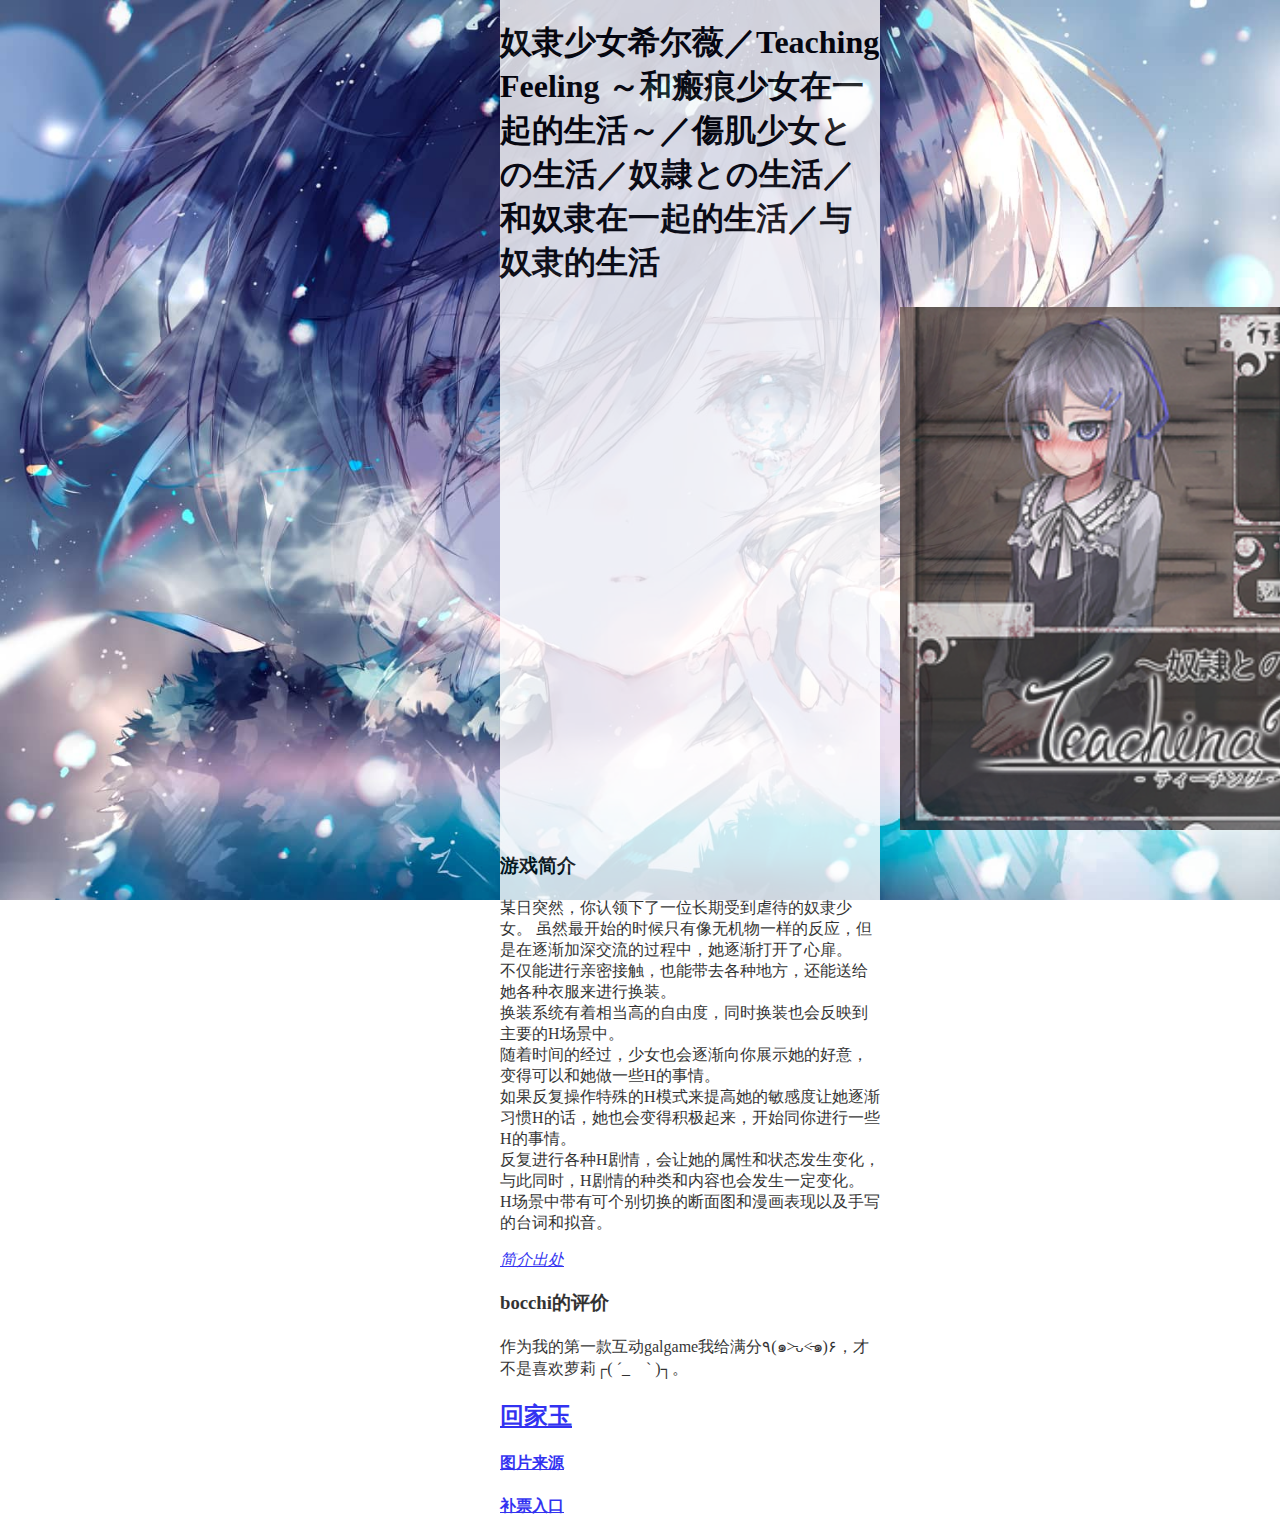
<file: 《Teaching Feeling ～和瘢痕少女在一起的生活～》.html>
<!DOCTYPE html>
<html lang="en">
  <head>
    <meta charset="UTF-8" />
    <meta name="viewport" content="width=device-width, initial-scale=1.0" />
    <title>bocchi的gal</title>
    <style>
      body {
        display: flex;
        background-image: url("freecompress-79690646_p0.jpg");
        background-repeat: no-repeat;
        background-size: cover;
        background-attachment: fixed;
        margin: 0;
       margin-left: 500px;margin-right: 400px;
        height: 100vh;
      }
      .column {
        flex-direction: column;
      }
      .warp {
        flex-wrap: wrap;
      }
      .touming {
        background-color: white;
        opacity: 0.8;
      }.flex{display: flex;}
      .butouming{opacity: 1;}
    </style>
  </head>
  <body class="column"><div class="warp touming ">
    <h1>
      奴隶少女希尔薇／Teaching Feeling
      ～和瘢痕少女在一起的生活～／傷肌少女との生活／奴隷との生活／和奴隶在一起的生活／与奴隶的生活
    </h1>

    <img src="Teaching_Feeling.jpg" width="700px" style="margin-left: 400px" class="butouming"/>
    <div>
      <h3>游戏简介<br /></h3>
     <p>
        某日突然，你认领下了一位长期受到虐待的奴隶少女。
        虽然最开始的时候只有像无机物一样的反应，但是在逐渐加深交流的过程中，她逐渐打开了心扉。<br />
        不仅能进行亲密接触，也能带去各种地方，还能送给她各种衣服来进行换装。<br />
        换装系统有着相当高的自由度，同时换装也会反映到主要的H场景中。<br />
        随着时间的经过，少女也会逐渐向你展示她的好意，变得可以和她做一些H的事情。<br />
        如果反复操作特殊的H模式来提高她的敏感度让她逐渐习惯H的话，她也会变得积极起来，开始同你进行一些H的事情。<br />
        反复进行各种H剧情，会让她的属性和状态发生变化，与此同时，H剧情的种类和内容也会发生一定变化。<br />
        H场景中带有可个别切换的断面图和漫画表现以及手写的台词和拟音。<br /> </p> <a
          href="https://gal.saop.cc/p/42853/"
          target="_blank"
          ><cite>简介出处</cite></a
        >
     
    </div>
    <div>
      <h3>bocchi的评价</h3>
      <p>
        作为我的第一款互动galgame我给满分٩(๑˃̵ᴗ˂̵๑)۶，才不是喜欢萝莉┌( ´_ゝ` )┐。
      </p>
      <div> <h2><a href="index.html" target="_blank">回家玉</a></h2></div>
    </div><div><h4><a href="https://gal.saop.cc/p/42853/#default-1"target="_blank">图片来源</a></h4></div>
  <div><h4><a href="https://www.dlsite.com/maniax/work/=/product_id/RJ162718.html"target="_blank">补票入口</a></h4></div>
  </body>
</html>
</file>
